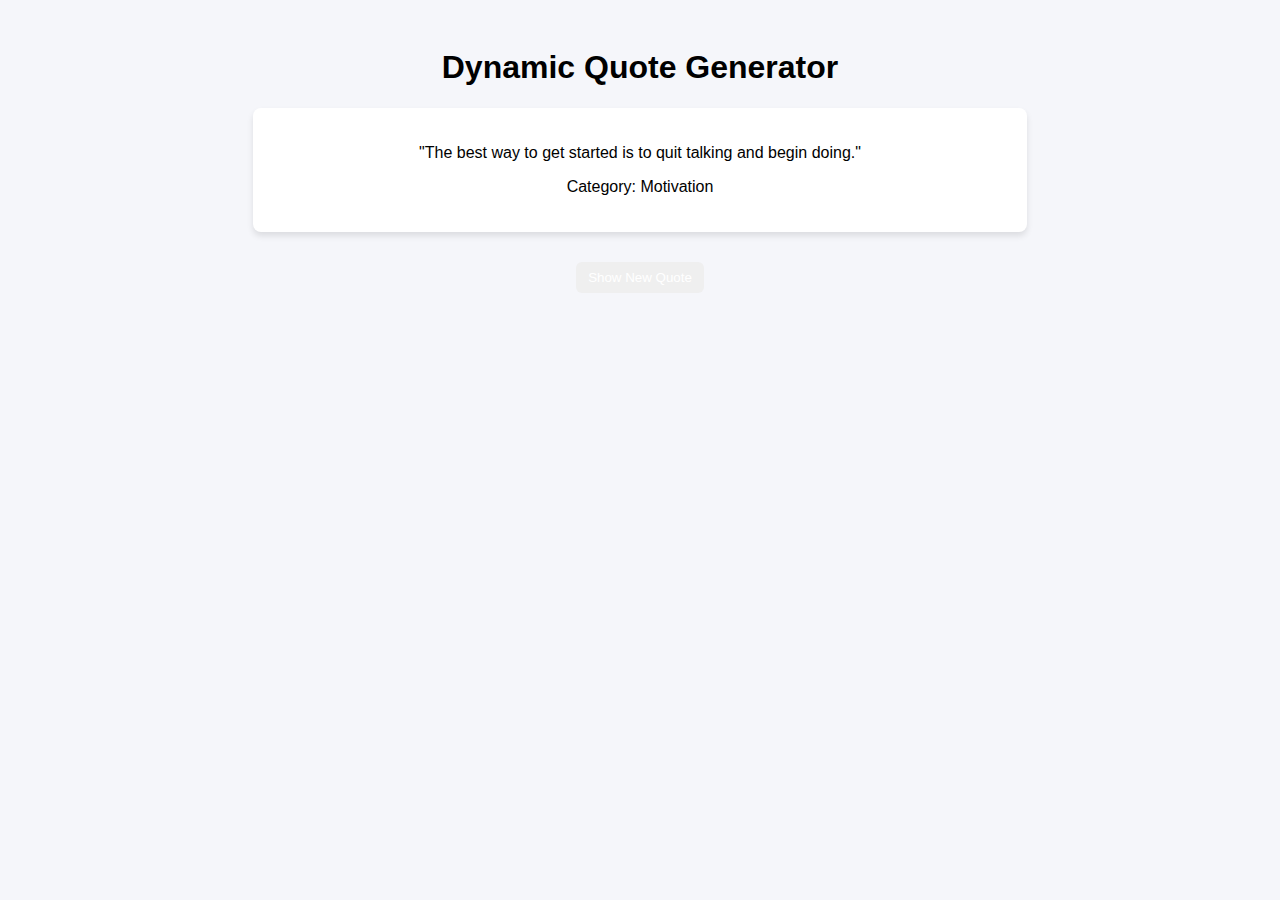
<file: index.html>
<!DOCTYPE html>
<html lang="en">
    <head>
        <meta charset="UTF-8">
        <meta charset="viewport" content="width=device-width, initial-scale=1.0">
        <title>Dynamic Quote Generator</title>
        <style>
            body {
                font-family: Arial, sans-serif;
                text-align: center;
                padding: 20px;
                background: #f5f6fa;
            }

            #quoteDisplay {
                margin: 20px auto;
                padding: 20px;
                background: #fff;
                border-radius: 8px;
                box-shadow: 0 4px 6px rgba(0,0,0,.1);
                width: 60%;
            }

        .quote-category {
            font-size: 0.9em;
            color: #555;
        }
        input {
            margin: 5px;
            padding: 8px;
            border: 1px solid #ccc;
            border-radius: 4px;
        }
        button {
            padding: 8px 12px;
            margin-top: 10px;
            border: none;
            border-radius: 6px;
            color: white;
            cursor: pointer;
        }
        button:hover {
            background: #0056b3;
        }
        </style>
    </head>
    <body>
        <h1> Dynamic Quote Generator</h1>

        <!-- Quote Display-->
         <div id="quoteDisplay"></div>
         <button id="newQuote">Show New Quote</button>

         <!-- Form to Add New Quotes -->
          <div id="addQuoteForm"></div>

          <script src="script.js"></script>
    </body>
</html>
</file>
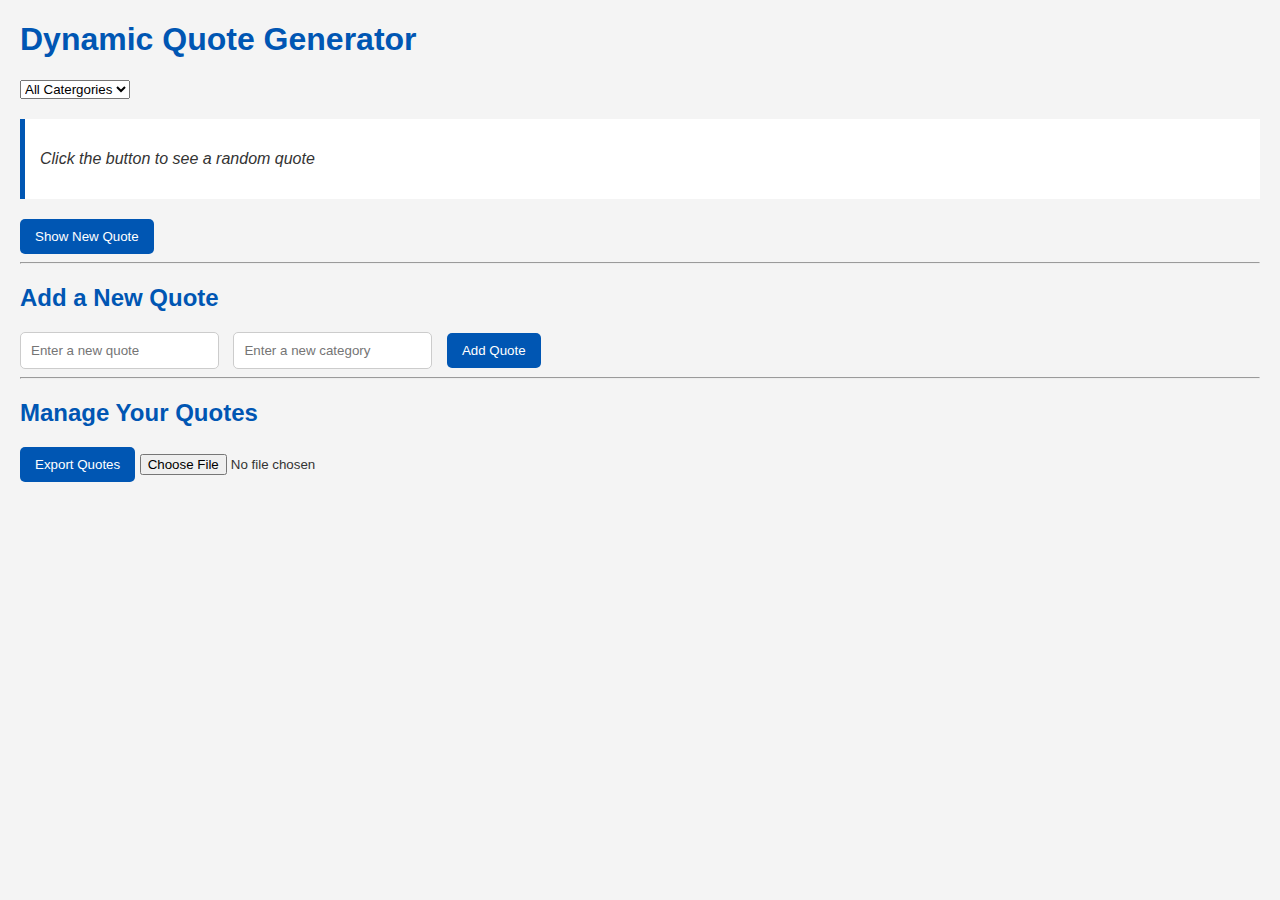
<file: dom-manipulation/index.html>
<!DOCTYPE html>
<hetml lang="en">
    <head>
        <meta charset="UTF-8">
        <meta name="viewport" content="width=device, initial-scale=1.0">
        <title>Dynamic Quote Generator</title>
        <link rel="stylesheet" href="styles.css">
    </head>
    <body>
        <h1>Dynamic Quote Generator</h1>

        <select id="categoryFilter" onchange="filterQuotes()">
            <option value="all">All Catergories</option>
            <!-- Categories will be populated here by JavaScript-->
        </select>
        
        <div id="quoteDisplay">
            <p>Click the button to see a random quote</p>
        </div>
        <button id="newQuote">Show New Quote</button>

        <hr>

        <h2>Add a New Quote</h2>
        <div id="addQuoteForm">
            <input id="newQuoteText" type="text" placeholder="Enter a new quote">
            <input id="newQuoteCategory" type="text" placeholder="Enter a new category">
            <button onclick="addQuote()">Add Quote</button>
        </div>

        <hr>

        <h2>Manage Your Quotes</h2>
        <button onclick="exportToJsonFile()">Export Quotes</button>
        <input type="file" id="ImportFile" accept=".json" onchange="importFromJsonFile(event)" />


        <script src="script.js"></script>
    </body>
</hetml>
</file>
<file: dom-manipulation/styles.css>
body {
    font-family: sans-serif;
    margin: 20px;
    background-color: #f4f4f4;
    color: #333;
}

h1, h2 {
    color: #0056b3;
}

#quoteDisplay {
    background-color: #fff;
    border-left: 5px solid #0056b3;
    margin: 20px 0;
    padding: 15px;
    font-style: italic;
}
button {
    background-color: #0056b3;
    color: white;
    border: none;
    padding: 10px 15px;
    border-radius: 5px;
}
button:hover {
    background-color: #004494;
}

input[type="text"] {
    padding: 10px;
    margin-right: 10px;
    border: 1px solid #ccc;
    border-radius: 5px;
}
</file>
